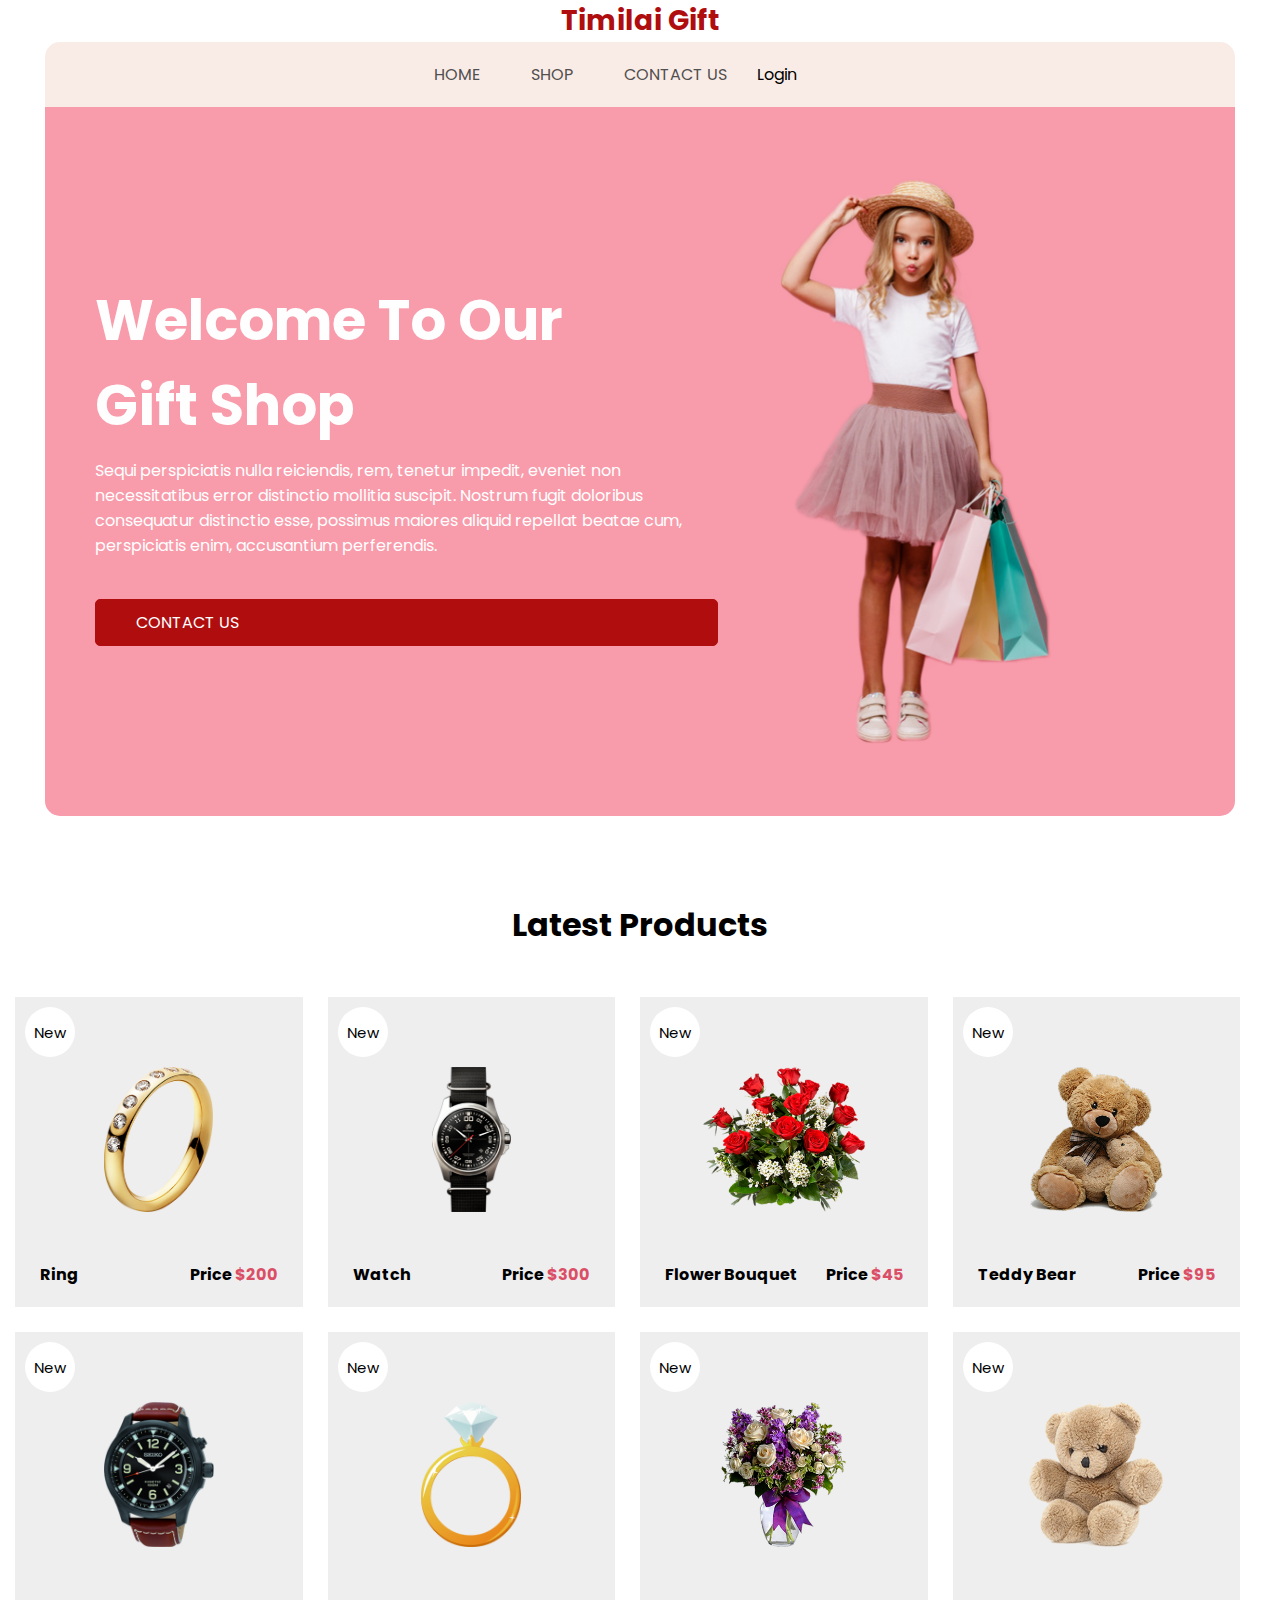
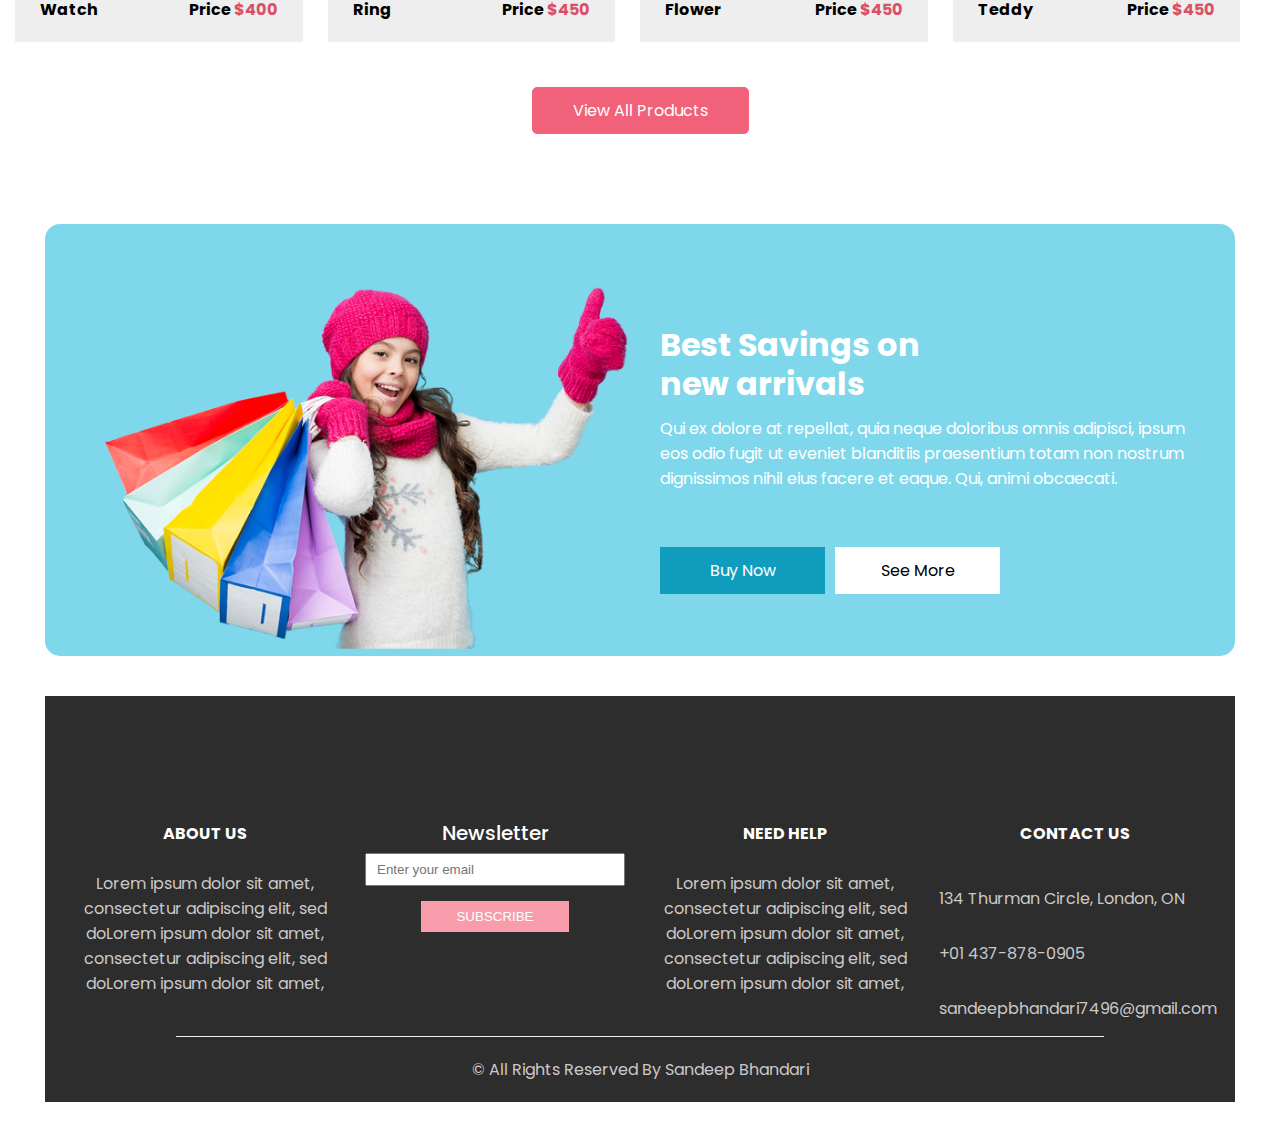
<file: index.html>
<!DOCTYPE html>
<html lang="en">

<head>
    <meta charset="UTF-8">
    <meta name="viewport" content="width=device-width, initial-scale=1.0">
    <meta name="description"
        content="Welcome to Timilai Gift - Your destination for unique and thoughtful gifts. Explore our latest products and find the perfect gift for your loved ones.">
    <link rel="stylesheet" href="style.css">
    <link
        href="https://fonts.googleapis.com/css2?family=Poppins:ital,wght@0,100;0,200;0,300;0,400;0,500;0,600;0,700;0,800;0,900;1,100;1,200;1,300;1,400;1,500;1,600;1,700;1,800;1,900&display=swap"
        rel="stylesheet">
    <link rel="stylesheet" href="https://cdnjs.cloudflare.com/ajax/libs/font-awesome/6.5.1/css/all.min.css"
        integrity="sha512-DTOQO9RWCH3ppGqcWaEA1BIZOC6xxalwEsw9c2QQeAIftl+Vegovlnee1c9QX4TctnWMn13TZye+giMm8e2LwA=="
        crossorigin="anonymous" referrerpolicy="no-referrer" />
    <title>Timilai Gift</title>
</head>

<body>
    <div class="hero_area">
        <!-- Header Section Starts -->
        <header class="header_section">
            <div>
                <a href="index.html" class="navbar-brand">
                    <span>
                        Timilai Gift
                    </span>
                </a>
            </div>
            <nav>
                <div>
                    <ul class="navbar-nav">
                        <li class="nav-item">
                            <a href="index.html" class="nav-link">
                                Home
                            </a>
                        </li>
                        <li class="nav-item">
                            <a href="https://www.amazon.com" class="nav-link">
                                Shop
                            </a>
                        </li>
                        <li class="nav-item">
                            <a href="contact.html" class="nav-link">
                                Contact Us
                            </a>
                        </li>
                        <div class="user_option">
                            <a href="https://www.amazon.com/login">
                                <i class="fa fa-user"></i>
                                <span>
                                    Login
                                </span>
                            </a>
                            <a href="https://www.amazon.com">
                                <i class="fa fa-shopping-bag"></i>
                            </a>
                            <a href="https://www.amazon.com/search">
                                <i class="fa fa-search"></i>
                            </a>
                        </div>
                    </ul>
                </div>
            </nav>
        </header>
        <!-- end header section -->
        <!-- display section -->
        <section class="display_section">
            <div class="display_container">
                <div class="detail-box">
                    <h1>
                        Welcome To Our <br>
                        Gift Shop
                    </h1>
                    <p>
                        Sequi perspiciatis nulla reiciendis, rem, tenetur impedit, eveniet non necessitatibus error
                        distinctio mollitia suscipit. Nostrum fugit doloribus consequatur distinctio esse, possimus
                        maiores aliquid repellat beatae cum, perspiciatis enim, accusantium perferendis.
                    </p>
                    <a href="contact.html">
                        Contact Us
                    </a>
                </div>
                <div class="img-box">
                    <img src="images/slider-img.png" alt="slider-image-gift">
                </div>
            </div>
        </section>
        <!-- end display section -->
    </div>
    <!-- end hero area -->
    <!-- shop section -->
    <section class="shop_section">
        <div class="container">
            <div class="heading_container heading_center">
                <h2>
                    Latest Products
                </h2>
            </div>
            <div class="box-items-1">
                <div class="box">
                    <a href="https://www.amazon.com">
                        <div class="img-box">
                            <img src="images/p1.png" alt="ring-img">
                        </div>
                        <div class="detail-box">
                            <h6>
                                Ring
                            </h6>
                            <h6>
                                Price
                                <span>
                                    $200
                                </span>
                            </h6>
                        </div>
                        <div class="new">
                            <span>
                                New
                            </span>
                        </div>
                    </a>
                </div>
                <div class="box">
                    <a href="https://www.amazon.com">
                        <div class="img-box">
                            <img src="images/p2.png" alt="watch-img">
                        </div>
                        <div class="detail-box">
                            <h6>
                                Watch
                            </h6>
                            <h6>
                                Price
                                <span>
                                    $300
                                </span>
                            </h6>
                        </div>
                        <div class="new">
                            <span>
                                New
                            </span>
                        </div>
                    </a>
                </div>
                <div class="box">
                    <a href="https://www.amazon.com">
                        <div class="img-box">
                            <img src="images/p4.png" alt="flower-img">
                        </div>
                        <div class="detail-box">
                            <h6>
                                Flower Bouquet
                            </h6>
                            <h6>
                                Price
                                <span>
                                    $45
                                </span>
                            </h6>
                        </div>
                        <div class="new">
                            <span>
                                New
                            </span>
                        </div>
                    </a>
                </div>
                <div class="box">
                    <a href="https://www.amazon.com">
                        <div class="img-box">
                            <img src="images/p5.png" alt="teddy-img">
                        </div>
                        <div class="detail-box">
                            <h6>
                                Teddy Bear
                            </h6>
                            <h6>
                                Price
                                <span>
                                    $95
                                </span>
                            </h6>
                        </div>
                        <div class="new">
                            <span>
                                New
                            </span>
                        </div>
                    </a>
                </div>
            </div>
            <div class="box-items-2">
                <div class="box">
                    <a href="https://www.amazon.com">
                        <div class="img-box">
                            <img src="images/p7.png" alt="ring-img">
                        </div>
                        <div class="detail-box">
                            <h6>
                                Watch
                            </h6>
                            <h6>
                                Price
                                <span>
                                    $400
                                </span>
                            </h6>
                        </div>
                        <div class="new">
                            <span>
                                New
                            </span>
                        </div>
                    </a>
                </div>
                <div class="box">
                    <a href="https://www.amazon.com">
                        <div class="img-box">
                            <img src="images/p8.png" alt="">
                        </div>
                        <div class="detail-box">
                            <h6>
                                Ring
                            </h6>
                            <h6>
                                Price
                                <span>
                                    $450
                                </span>
                            </h6>
                        </div>
                        <div class="new">
                            <span>
                                New
                            </span>
                        </div>
                    </a>
                </div>
                <div class="box">
                    <a href="https://www.amazon.com">
                        <div class="img-box">
                            <img src="images/p6.png" alt="flower-img">
                        </div>
                        <div class="detail-box">
                            <h6>
                                Flower
                            </h6>
                            <h6>
                                Price
                                <span>
                                    $450
                                </span>
                            </h6>
                        </div>
                        <div class="new">
                            <span>
                                New
                            </span>
                        </div>
                    </a>
                </div>
                <div class="box">
                    <a href="https://www.amazon.com">
                        <div class="img-box">
                            <img src="images/p3.png" alt="doll-img">
                        </div>
                        <div class="detail-box">
                            <h6>
                                Teddy
                            </h6>
                            <h6>
                                Price
                                <span>
                                    $450
                                </span>
                            </h6>
                        </div>
                        <div class="new">
                            <span>
                                New
                            </span>
                        </div>
                    </a>
                </div>
            </div>
            <div class="btn-box">
                <a href="https://www.amazon.com">
                    View All Products
                </a>
            </div>
        </div>
    </section>
    <!-- end shop section -->
    <!-- saving section -->
    <section class="saving_section">
        <div class="box">
            <div class="row">
                <div class="col-1">
                    <div class="img-box">
                        <img src="images/saving-img.png" alt="shop-img">
                    </div>
                </div>
                <div class="col-2">
                    <div class="detail-box">
                        <div class="heading_container">
                            <h2>
                                Best Savings on <br>
                                new arrivals
                            </h2>
                        </div>
                        <p>
                            Qui ex dolore at repellat, quia neque doloribus omnis adipisci, ipsum eos odio fugit ut
                            eveniet blanditiis praesentium totam non nostrum dignissimos nihil eius facere et eaque.
                            Qui, animi obcaecati.
                        </p>
                        <div class="btn-box">
                            <a href="https://www.amazon.com" class="btn1">
                                Buy Now
                            </a>
                            <a href="https://www.amazon.com" class="btn2">
                                See More
                            </a>
                        </div>
                    </div>
                </div>
            </div>
        </div>
    </section>
    <!-- end saving section -->
    <!-- info section -->
    <section class="info_section">
        <div class="social_container">
            <div class="social_box">
                <a href="https://www.facebook.com">
                    <i class="fa-brands fa-facebook"></i>
                </a>
                <a href="https://www.twitter.com">
                    <i class="fa-brands fa-twitter"></i>
                </a>
                <a href="https://www.instagram.com">
                    <i class="fa-brands fa-instagram"></i>
                </a>
                <a href="https://www.youtube.com">
                    <i class="fa-brands fa-youtube"></i>
                </a>
            </div>
        </div>
        <div class="info_container">
            <div class="container">
                <div class="row">
                    <div class="col-1">
                        <h6>
                            ABOUT US
                        </h6>
                        <p>
                            Lorem ipsum dolor sit amet, consectetur adipiscing elit, sed doLorem ipsum dolor sit amet,
                            consectetur adipiscing elit, sed doLorem ipsum dolor sit amet,
                        </p>
                    </div>
                    <div class="col-2">
                        <div class="info_form ">
                            <h5>
                                Newsletter
                            </h5>
                            <form action="#">
                                <input type="email" placeholder="Enter your email">
                                <button>
                                    Subscribe
                                </button>
                            </form>
                        </div>
                    </div>
                    <div class="col-3">
                        <h6>
                            NEED HELP
                        </h6>
                        <p>
                            Lorem ipsum dolor sit amet, consectetur adipiscing elit, sed doLorem ipsum dolor sit amet,
                            consectetur adipiscing elit, sed doLorem ipsum dolor sit amet,
                        </p>
                    </div>
                    <div class="col-4">
                        <h6>
                            CONTACT US
                        </h6>
                        <div class="info_link-box">
                            <a href="https://www.google-maps.com">
                                <i class="fa fa-map-marker" aria-hidden="true"></i>
                                <span> 134 Thurman Circle, London, ON </span>
                            </a>
                            <a href="https://www.fido.com">
                                <i class="fa fa-phone" aria-hidden="true"></i>
                                <span>+01 437-878-0905</span>
                            </a>
                            <a href="https://www.gmail.com">
                                <i class="fa fa-envelope" aria-hidden="true"></i>
                                <span> sandeepbhandari7496@gmail.com</span>
                            </a>
                        </div>
                    </div>
                </div>
            </div>
        </div>
        <!-- footer section -->
        <footer class=" footer_section">
            <div class="container">
                <p>
                    &copy; <span id="displayYear"></span> All Rights Reserved By
                    <a href="https://github.com/Sandeepbh07">Sandeep Bhandari</a>
                </p>
            </div>
        </footer>
        <!-- footer section -->
    </section>
    <!-- end info section -->
</body>

</html>
</file>
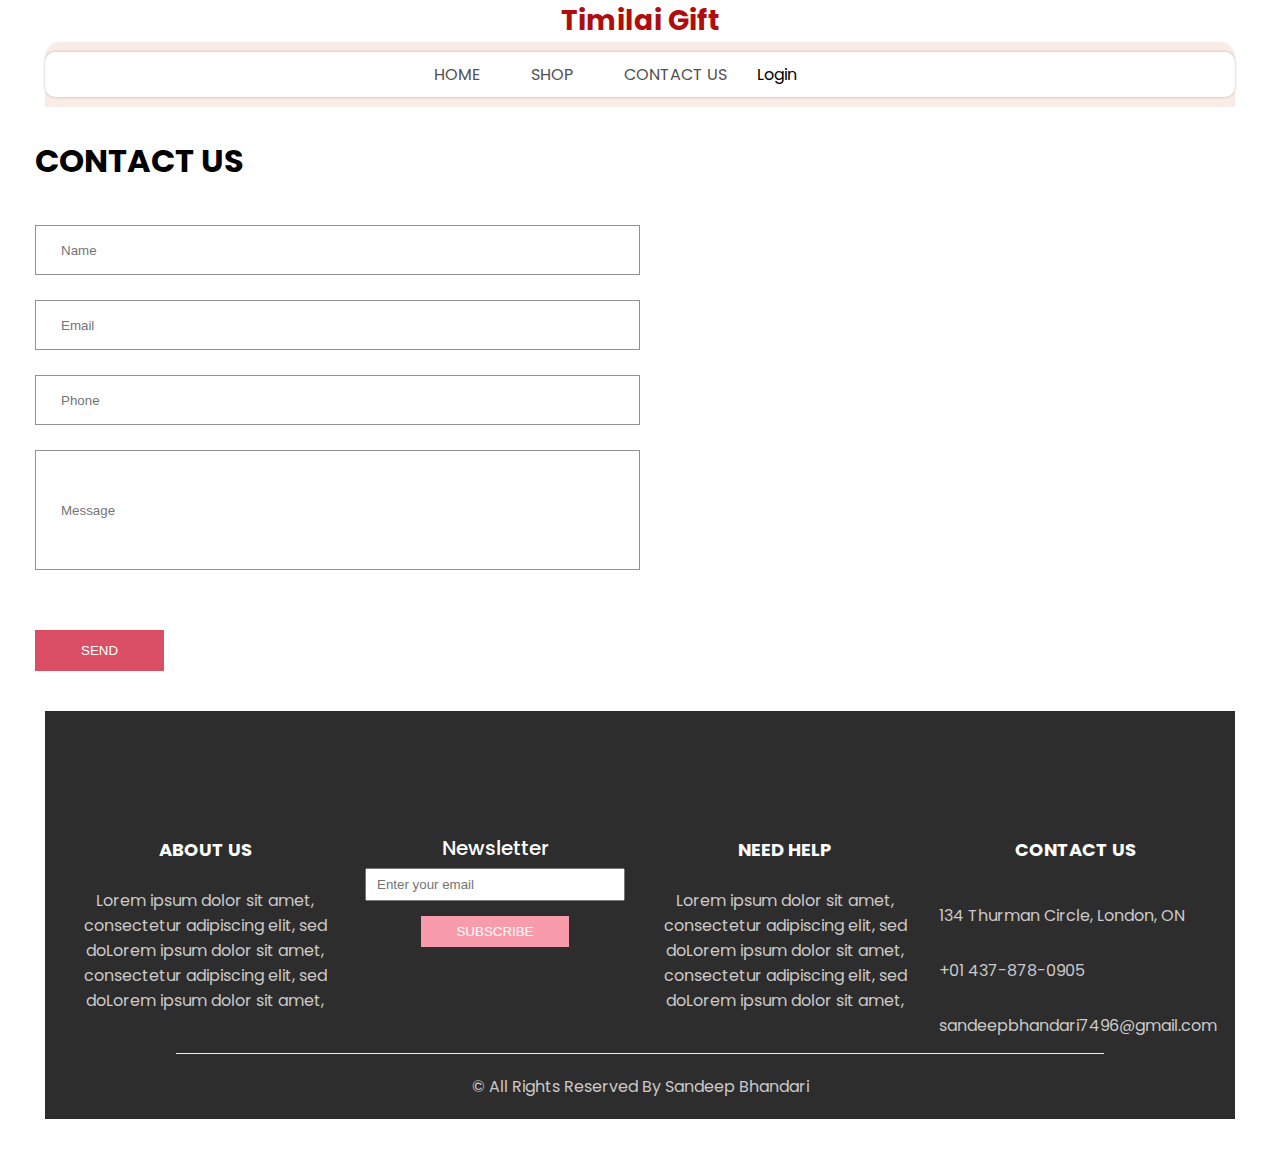
<file: contact.html>
<!DOCTYPE html>
<html lang="en">

<head>
    <meta charset="UTF-8">
    <meta name="viewport" content="width=device-width, initial-scale=1.0">
    <meta name="description"
        content="Welcome to Timilai Gift - Your destination for unique and thoughtful gifts. Explore our latest products and find the perfect gift for your loved ones.">
    <link rel="stylesheet" href="contact.css">
    <link
        href="https://fonts.googleapis.com/css2?family=Poppins:ital,wght@0,100;0,200;0,300;0,400;0,500;0,600;0,700;0,800;0,900;1,100;1,200;1,300;1,400;1,500;1,600;1,700;1,800;1,900&display=swap"
        rel="stylesheet">
    <link rel="stylesheet" href="https://cdnjs.cloudflare.com/ajax/libs/font-awesome/6.5.1/css/all.min.css"
        integrity="sha512-DTOQO9RWCH3ppGqcWaEA1BIZOC6xxalwEsw9c2QQeAIftl+Vegovlnee1c9QX4TctnWMn13TZye+giMm8e2LwA=="
        crossorigin="anonymous" referrerpolicy="no-referrer" />
    <title>Document</title>
</head>

<body>
    <header class="header_section">
        <a href="index.html" class="navbar-brand">
            <span>
                Timilai Gift
            </span>
        </a>
        <nav>
            <ul class="navbar-nav">
                <li class="nav-item">
                    <a href="index.html" class="nav-link">
                        Home
                    </a>
                </li>
                <li class="nav-item">
                    <a href="https://www.amazon.com" class="nav-link">
                        Shop
                    </a>
                </li>
                <li class="nav-item">
                    <a href="contact.html" class="nav-link">
                        Contact Us
                    </a>
                </li>
                <div class="user_option">
                    <a href="https://www.amazon.com/login">
                        <i class="fa fa-user"></i>
                        <span>
                            Login
                        </span>
                    </a>
                    <a href="https://www.amazon.com">
                        <i class="fa fa-shopping-bag"></i>
                    </a>
                    <a href="https://www.amazon.com/search">
                        <i class="fa fa-search"></i>
                    </a>
                </div>
            </ul>
        </nav>
    </header>
    <section class="contact_section layout_padding">
        <div class="container">
            <div class="heading_container ">
                <h2 class="">
                    Contact Us
                </h2>
            </div>
            <form>
                <div>
                    <input type="text" placeholder="Name" />
                </div>
                <div>
                    <input type="email" placeholder="Email" />
                </div>
                <div>
                    <input type="text" placeholder="Phone" />
                </div>
                <div>
                    <input type="text" class="message-box" placeholder="Message" />
                </div>
                <div class="d-flex ">
                    <button>
                        SEND
                    </button>
                </div>
            </form>
        </div>
    </section>
    <!-- info section -->
    <section class="info_section">
        <div class="social_container">
            <div class="social_box">
                <a href="">
                    <i class="fa-brands fa-facebook"></i>
                </a>
                <a href="">
                    <i class="fa-brands fa-twitter"></i>
                </a>
                <a href="">
                    <i class="fa-brands fa-instagram"></i>
                </a>
                <a href="">
                    <i class="fa-brands fa-youtube"></i>
                </a>
            </div>
        </div>
        <div class="info_container">
            <div class="container">
                <div class="row">
                    <div class="col-1">
                        <h6>
                            ABOUT US
                        </h6>
                        <p>
                            Lorem ipsum dolor sit amet, consectetur adipiscing elit, sed doLorem ipsum dolor sit amet,
                            consectetur adipiscing elit, sed doLorem ipsum dolor sit amet,
                        </p>
                    </div>
                    <div class="col-2">
                        <div class="info_form ">
                            <h5>
                                Newsletter
                            </h5>
                            <form action="#">
                                <input type="email" placeholder="Enter your email">
                                <button>
                                    Subscribe
                                </button>
                            </form>
                        </div>
                    </div>
                    <div class="col-3">
                        <h6>
                            NEED HELP
                        </h6>
                        <p>
                            Lorem ipsum dolor sit amet, consectetur adipiscing elit, sed doLorem ipsum dolor sit amet,
                            consectetur adipiscing elit, sed doLorem ipsum dolor sit amet,
                        </p>
                    </div>
                    <div class="col-4">
                        <h6>
                            CONTACT US
                        </h6>
                        <div class="info_link-box">
                            <a href="https://www.google-maps.com">
                                <i class="fa fa-map-marker" aria-hidden="true"></i>
                                <span> 134 Thurman Circle, London, ON </span>
                            </a>
                            <a href="https://www.fido.com">
                                <i class="fa fa-phone" aria-hidden="true"></i>
                                <span>+01 437-878-0905</span>
                            </a>
                            <a href="https://www.gmail.com">
                                <i class="fa fa-envelope" aria-hidden="true"></i>
                                <span> sandeepbhandari7496@gmail.com</span>
                            </a>
                        </div>
                    </div>
                </div>
            </div>
        </div>
        <!-- footer section -->
        <footer class=" footer_section">
            <div class="container">
                <p>
                    &copy; <span id="displayYear"></span> All Rights Reserved By
                    <a href="https://www.github.com/sandeepbh07">Sandeep Bhandari</a>
                </p>
            </div>
        </footer>
        <!-- footer section -->
    </section>
    <!-- end info section -->
</body>

</html>
</file>
<file: style.css>
* {
  margin: 0;
  padding: 0;
  box-sizing: border-box;
}

body {
  font-family: "poppins", sans-serif;
}

a {
  color: #000000;
  text-decoration: none;
}

ul {
  list-style: none;
}

.hero_area {
  padding: 0 45px;
}

h5 {
  font-size: 1.25rem !important;
  margin-bottom: 0.5rem;
  font-weight: 500;
  line-height: 1.2;
}

h2 {
  font-size: 2rem !important;
  line-height: 1.2;
  margin-bottom: 0.5rem;
}

h6 {
  font-size: 1rem !important;
}

p {
  margin-bottom: 1rem !important;
}

.hero_area {
  padding: 0 45px;
}

.header_section {
  display: flex;
  flex-direction: column;
  align-items: center;
}

.navbar-brand span {
  font-size: 28px;
  font-weight: bold;
  color: #b00d0f;
  text-transform: capitalize;
  margin: 0;
  padding: 0;
}

nav {
  width: 100%;
  background-color: #f9ece6;
  padding: 10px 0;
  border-radius: 15px 15px 0 0;
}

.navbar-nav {
  display: flex;
  flex-direction: column;
  padding-left: 0;
  margin-bottom: 0;
  list-style: none;
  align-items: center;
}

.navbar-nav .nav-item .nav-link {
  display: block;
  margin: 5px 0;
  padding: 5px 25px;
  color: #514f4f;
  text-align: center;
  text-transform: uppercase;
  border-radius: 5px;
}

.user_option {
  display: flex;
  align-items: center;
  justify-content: center;
  margin-left: 0;
  margin-top: 10px;
}

.user_option a {
  margin-right: 25px;
  color: #000000;
}

.user_option a span {
  margin-left: 5px;
}

.display_section .display_container {
  color: #fefefe;
  background-color: #f89cab;
  padding: 25px 35px;
  border-radius: 0 0 15px 15px;
  display: flex;
  flex-direction: column;
  align-items: center;
}

.display_section .detail-box {
  padding-right: 15px;
  padding-left: 15px;
  margin: 45px 0;
  display: flex;
  flex-direction: column;
}

.display_section .detail-box h1 {
  font-weight: bold;
  font-size: 3.5rem;
  margin-bottom: 10px;
}

.display_section .detail-box a {
  display: inline-block;
  padding: 10px 40px;
  background-color: #b00d0f;
  color: #ffffff;
  border: 1px solid #b00d0f;
  border-radius: 5px;
  margin-top: 25px;
  text-transform: uppercase;
}

.display_section .img-box {
  display: flex;
  justify-content: center;
  padding: 45px;
}

.display_section .img-box img {
  width: 275px;
}

.shop_section {
  padding-top: 90px;
  padding-bottom: 90px;
}

.container {
  width: 100%;
  padding-right: 15px;
  padding-left: 15px;
  margin-right: auto;
  margin-left: auto;
}

.shop_section .heading_container {
  display: flex;
  flex-direction: column;
  margin-bottom: 20px;
}

.heading_center {
  align-items: center;
  text-align: center;
}

.shop_section .box {
  background-color: #eeeeee;
  position: relative;
  max-width: 100%;
  padding: 20px 25px;
  margin-top: 25px;
  margin-right: 25px;
}

.shop_section .box-items-1 {
  display: flex;
  flex-direction: column;
  align-items: center;
}

.shop_section .box-items-2 {
  display: flex;
  flex-direction: column;
  align-items: center;
}

.shop_section .img-box img {
  max-width: 100%;
  max-height: 145px;
}

.shop_section .img-box {
  display: flex;
  justify-content: center;
  align-items: center;
  padding: 15px 30px;
  height: 245px;
}

.box .new {
  width: 50px;
  height: 50px;
  position: absolute;
  top: 10px;
  left: 10px;
  background-color: #ffffff;
  display: flex;
  justify-content: center;
  align-items: center;
  border-radius: 100%;
  font-size: 15px;
}

.detail-box {
  display: flex;
  justify-content: space-between;
}

.detail-box h6 span {
  color: #db4f66;
}

.shop_section .btn-box {
  display: flex;
  justify-content: center;
  margin-top: 45px;
}

.shop_section .btn-box a {
  padding: 10px 40px;
  background-color: #f16179;
  color: #ffffff;
  border: 1px solid #f16179;
  border-radius: 5px;
}

.saving_section {
  padding-left: 45px;
  padding-right: 45px;
  margin-bottom: 40px;
}

.saving_section .box {
  padding-top: 45px;
  padding-left: 20px;
  padding-right: 10px;
  background-color: #7fd7eb;
  color: #ffffff;
  border-radius: 15px;
}

.saving_section .row {
  display: flex;
  flex-direction: column-reverse;
  align-items: center;
}

.saving_section .box .row .col-1 {
  width: 100%;
  padding-right: 15px;
  padding-left: 15px;
}
.saving_section .box .row .col-2 {
  width: 100%;
  padding-right: 15px;
  padding-left: 15px;
}

.saving_section .detail-box {
  display: flex;
  flex-direction: column;
  padding: 0;
}

.saving_section .detail-box p {
  margin-top: 5px;
}

.saving_section .detail-box .btn-box {
  display: flex;
  flex-wrap: wrap;
  margin: 35px -5px 0;
}

.saving_section .detail-box .btn-box .btn1 {
  display: inline-block;
  padding: 10px 0;
  background-color: #109dbd;
  color: #ffffff;
  border: 1px solid #109dbd;
  border-radius: 0;
}

.saving_section .detail-box .btn-box .btn2 {
  display: inline-block;
  padding: 10px 0;
  background-color: #ffffff;
  color: #000000;
  border: 1px solid #ffffff;
  border-radius: 0;
}

.saving_section .detail-box .btn-box a {
  width: 165px;
  text-align: center;
  margin: 5px;
}

.saving_section .img-box {
  padding: 15px 0 0 25px;
}

.saving_section .img-box img {
  width: 100%;
}

.info_section {
  position: relative;
  background-color: #2d2d2d;
  color: #ffffff;
  margin: 0 45px 45px;
  padding-top: 45px;
}

.info_section a {
  text-transform: none;
}

.info_section .social_container {
  margin-top: 25px;
  margin-bottom: 30px;
}

.info_section .social_container .social_box {
  display: flex;
  align-items: center;
  justify-content: center;
}

.info_section .social_container .social_box a {
  margin: 0 10px;
  color: #ffffff;
  font-size: 24px;
}

.info_container .container .row {
  display: flex;
  flex-direction: column;
  text-align: center;
}

.info_container .row .col-1 {
  display: flex;
  flex-direction: column;
  padding-right: 15px;
  padding-left: 15px;
}

.info_container .row .col-2 {
  display: flex;
  flex-direction: column;
  padding-right: 15px;
  padding-left: 15px;
}

.info_container .row .col-3 {
  display: flex;
  flex-direction: column;
  padding-right: 15px;
  padding-left: 15px;
}

.info_container .row .col-4 {
  display: flex;
  flex-direction: column;
  padding-right: 15px;
  padding-left: 15px;
}

.info_section h6 {
  font-weight: bold;
  text-transform: uppercase;
  font-size: 18px;
  margin-bottom: 25px;
}

.info_section p {
  color: #cbc9c9;
}

.info_section .row > div {
  text-align: center;
  display: flex;
  flex-direction: column;
  align-items: center;
  margin-top: 25px;
}

.info_section .info_form form input {
  outline: none;
  width: 100%;
  padding: 7px 10px;
}

.info_section .info_form form button {
  padding: 8px 35px;
  outline: none;
  border: none;
  color: #ffffff;
  background: #f89cab;
  margin-top: 15px;
  text-transform: uppercase;
}

.info_container .row p {
  margin-top: 0;
  margin-bottom: 1rem;
}

.info_container .row .col-4 .info_link-box {
  display: flex;
  flex-direction: column;
}

.info_section .info_link-box a {
  display: flex;
  align-items: center;
  margin: 15px 0;
}

.info_section .info_link-box a span {
  color: #cbc9c9;
}

.info_section .info_link-box a i {
  color: #ffffff;
  margin-right: 5px;
  font-size: 18px;
}

.footer_section p {
  padding: 20px 0;
  margin: 0 auto;
  text-align: center;
  border-top: 1.5px solid #eeeeee;
  width: 80%;
}

.footer_section a {
  color: #cbc9c9;
}
@media (min-width: 900px) {
  .navbar-nav {
    flex-direction: row;
    justify-content: center;
  }
  .user_option {
    margin: 0;
  }
  .display_section .display_container {
    flex-direction: row;
  }
  .display_section .detail-box {
    max-width: 58.333333%;
  }
  .display_section .img-box {
    max-width: 41.666667%;
  }
  .shop_section .box {
    width: 100%;
  }
  .shop_section .box-items-1 {
    flex-direction: row;
    justify-content: center;
  }
  .shop_section .box-items-2 {
    flex-direction: row;
    justify-content: center;
  }

  .saving_section .box .row .col-1 {
    max-width: 50%;
  }
  .saving_section .box .row .col-2 {
    max-width: 50%;
  }
  .saving_section .row {
    flex-direction: row;
  }

  .info_container .container .row {
    flex-direction: row;
  }

  .info_container .container .row .col-1 {
    max-width: 25%;
  }

  .info_container .container .row .col-2 {
    max-width: 25%;
  }

  .info_container .container .row .col-3 {
    max-width: 25%;
  }

  .info_container .container .row .col-4 {
    max-width: 25%;
  }

  .info_section .row > div {
    margin-top: 25px;
  }
}
</file>
<file: contact.css>
* {
  margin: 0;
  padding: 0;
  box-sizing: border-box;
}

body {
  font-family: "poppins", sans-serif;
}

a {
  color: #000000;
  text-decoration: none;
}

ul {
  list-style: none;
}

h2 {
  font-size: 2rem !important;
}
h5 {
  font-size: 1.25rem !important;
  margin-bottom: 0.5rem;
  font-weight: 500;
  line-height: 1.2;
}
.header_section {
  padding: 0 45px;
  display: flex;
  flex-direction: column;
  align-items: center;
}

.navbar-brand span {
  font-size: 28px;
  font-weight: bold;
  color: #b00d0f;
  text-transform: capitalize;
  margin: 0;
  padding: 0;
}

nav {
  width: 100%;
  background-color: #f9ece6;
  padding: 10px 0;
  border-radius: 15px 15px 0 0;
}

.navbar-nav {
  display: flex;
  flex-direction: column;
  padding-left: 0;
  margin-bottom: 0;
  list-style: none;
  align-items: center;
  /* width: 100%;
  padding: 10px 0;
  justify-content: center; */
  background-color: white;
  border-radius: 10px;
  box-shadow: 0 0 3px 0 rgba(0, 0, 0, 0.25);
}

.navbar-nav .nav-item .nav-link {
  display: block;
  margin: 5px 0;
  padding: 5px 25px;
  color: #514f4f;
  text-align: center;
  text-transform: uppercase;
  border-radius: 5px;
}

/* .nav-item a {
  padding: 5px 25px;
  color: #514f4f;
  text-align: center;
  text-transform: uppercase;
  border-radius: 5px;
} */

.user_option {
  display: flex;
  align-items: center;
  /* margin-left: 25px; */
  justify-content: center;
  margin-left: 0;
  margin-top: 10px;
}

.user_option a span {
  margin-left: 5px;
}

.user_option a {
  margin-right: 25px;
  color: #000000;
}

.layout_padding {
  padding-top: 30px;
  padding-bottom: 30px;
}

.contact_section .heading_container {
  margin-bottom: 30px;
}

.contact_section form {
  padding: 10px 20px;
}

.contact_section input {
  width: 100%;
  border: 1px solid #919191;
  height: 50px;
  margin-bottom: 25px;
  padding-left: 25px;
  background-color: transparent;
  outline: none;
  color: #101010;
}

/* .d-flex {
  display: flex !important;
} */

.contact_section button {
  display: inline-block;
  padding: 12px 45px;
  background-color: #db4f66;
  color: #ffffff;
  border: 1px solid #db4f66;
  border-radius: 0;
  color: #fff;
  margin: 35px auto 0 auto;
}
.contact_section input.message-box {
  height: 120px;
}

.heading_container h2 {
  text-transform: uppercase;
  font-weight: bold;
  margin-left: 20px;
}
.container {
  width: 100%;
  padding-right: 15px;
  padding-left: 15px;
  margin-right: auto;
  margin-left: auto;
}

.info_section {
  position: relative;
  background-color: #2d2d2d;
  color: #ffffff;
  margin: 0 45px 45px;
  padding-top: 45px;
}

.info_section a {
  text-transform: none;
}

.info_section .social_container {
  margin-top: 25px;
  margin-bottom: 30px;
}

.info_section .social_container .social_box {
  display: flex;
  align-items: center;
  justify-content: center;
}

.info_section .social_container .social_box a {
  margin: 0 10px;
  color: #ffffff;
  font-size: 24px;
}

.info_container .container .row {
  display: flex;
  flex-direction: column;
  text-align: center;
}

.info_container .row .col-1 {
  display: flex;
  flex-direction: column;
  padding-right: 15px;
  padding-left: 15px;
}

.info_container .row .col-2 {
  display: flex;
  flex-direction: column;
  padding-right: 15px;
  padding-left: 15px;
}

.info_container .row .col-3 {
  display: flex;
  flex-direction: column;
  padding-right: 15px;
  padding-left: 15px;
}

.info_container .row .col-4 {
  display: flex;
  flex-direction: column;
  padding-right: 15px;
  padding-left: 15px;
}

.info_section h6 {
  font-weight: bold;
  text-transform: uppercase;
  font-size: 18px;
  margin-bottom: 25px;
}

.info_section p {
  color: #cbc9c9;
}

.info_section .row > div {
  text-align: center;
  display: flex;
  flex-direction: column;
  align-items: center;
  margin-top: 25px;
}

.info_section .info_form form input {
  outline: none;
  width: 100%;
  padding: 7px 10px;
}

.info_section .info_form form button {
  padding: 8px 35px;
  outline: none;
  border: none;
  color: #ffffff;
  background: #f89cab;
  margin-top: 15px;
  text-transform: uppercase;
}

.info_container .row p {
  margin-top: 0;
  margin-bottom: 1rem;
}

.info_container .row .col-4 .info_link-box {
  display: flex;
  flex-direction: column;
}

.info_section .info_link-box a {
  display: flex;
  align-items: center;
  margin: 15px 0;
}

.info_section .info_link-box a span {
  color: #cbc9c9;
}

.info_section .info_link-box a i {
  color: #ffffff;
  margin-right: 5px;
  font-size: 18px;
}

.footer_section p {
  padding: 20px 0;
  margin: 0 auto;
  text-align: center;
  border-top: 1.5px solid #eeeeee;
  width: 80%;
}

.footer_section a {
  color: #cbc9c9;
}

@media (min-width: 900px) {
  .navbar-nav {
    flex-direction: row;
    justify-content: center;
    align-items: center;
  }

  .user_option {
    margin: 0;
  }
  .contact_section input {
    width: 50%;
  }
  .info_container .container .row {
    flex-direction: row;
  }

  .info_container .container .row .col-1 {
    max-width: 25%;
  }

  .info_container .container .row .col-2 {
    max-width: 25%;
  }

  .info_container .container .row .col-3 {
    max-width: 25%;
  }

  .info_container .container .row .col-4 {
    max-width: 25%;
  }

  .info_section .row > div {
    margin-top: 25px;
  }
}
</file>
